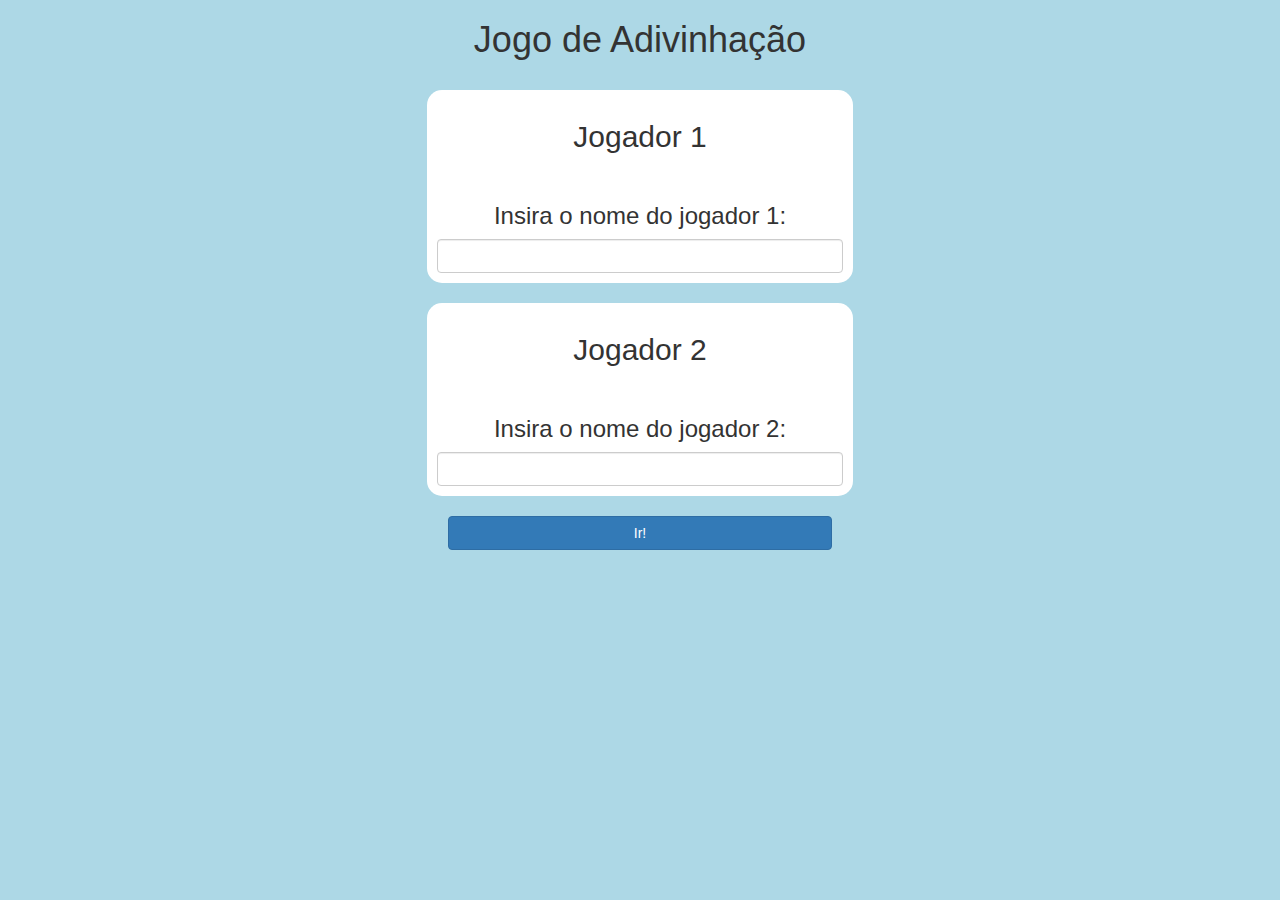
<file: Aula 89/index.html>
<!DOCTYPE html>
<html>

<head>
	<title>Adivinhe a Palavra</title>

	<meta name="viewport" content="width=device-width, initial-scale=1">
	<link rel="stylesheet" href="https://maxcdn.bootstrapcdn.com/bootstrap/3.4.0/css/bootstrap.min.css">
	<script src="https://ajax.googleapis.com/ajax/libs/jquery/3.4.1/jquery.min.js"></script>
	<script src="https://maxcdn.bootstrapcdn.com/bootstrap/3.4.0/js/bootstrap.min.js"></script>

	<link rel="stylesheet" type="text/css" href="game.css">
	<script src="main.js"></script>

	<script src="game_login.js"></script>
</head>

<body>

	<center>
		<h1>Jogo de Adivinhação</h1>
		<br>
		<div class="col-lg-4 col-sm-8 col-xs-11 loginDivs">
			<h2>Jogador 1</h2>
			<br>
			<h3 class="title">Insira o nome do jogador 1:</h3>
			<input id="jogador1nome" class="form-control">
		</div>
		<br>
		<div class="col-lg-4 col-sm-8 col-xs-11 loginDivs">
			<h2 class="title">Jogador 2</h2>
			<br>
			<h3>Insira o nome do jogador 2:</h3>
			<input id="jogador2nome" class="form-control">
		</div>
		<br>
		<button style="width:30%" class="btn btn-primary" onclick="addUser()">Ir!</button>
	</center>
<img

</body>

</html>
</file>
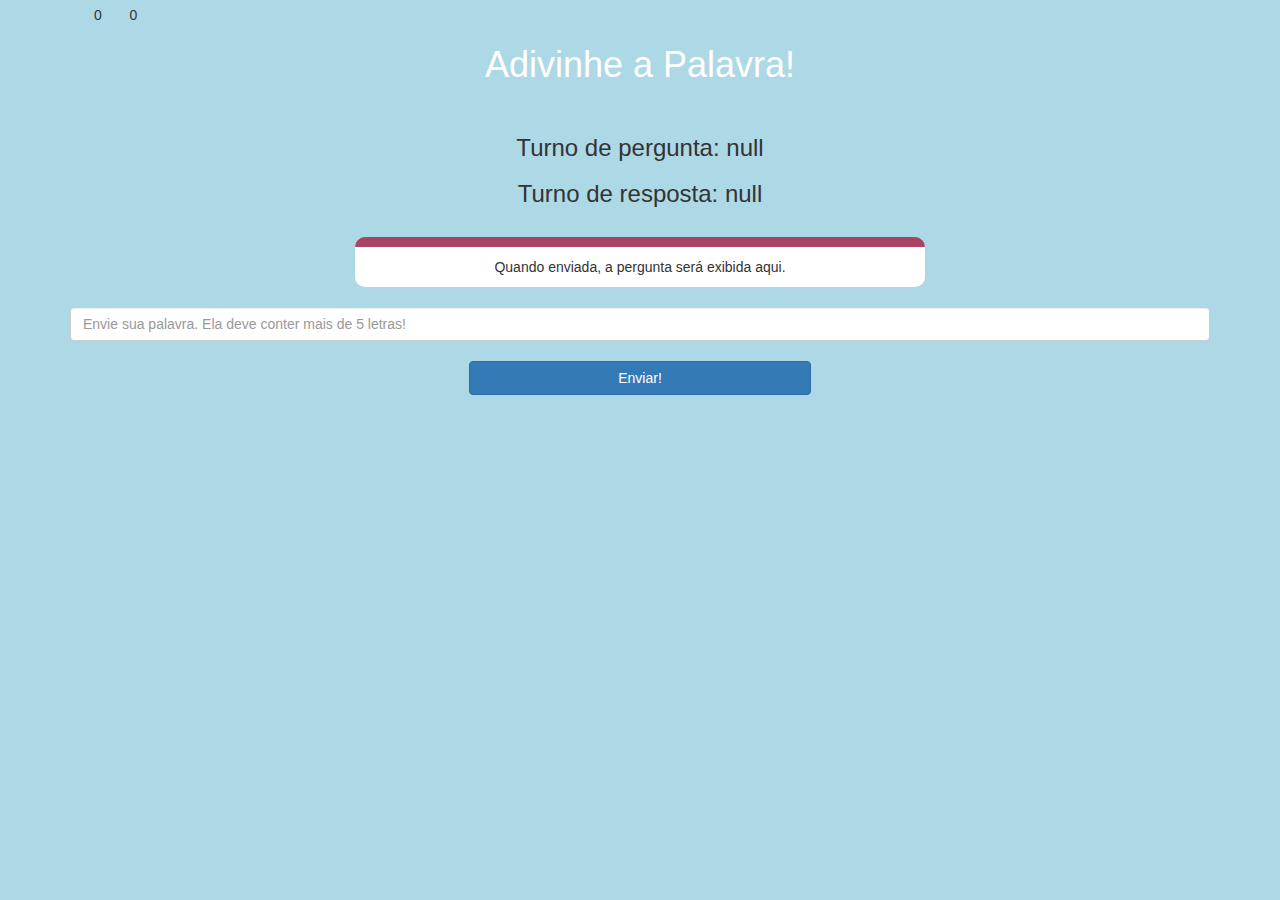
<file: Aula 89/game_page.html>
<!DOCTYPE html>
<html>

<head>
	<title>Adivinhe a Palavra</title>

	<meta name="viewport" content="width=device-width, initial-scale=1">
	<link rel="stylesheet" href="https://maxcdn.bootstrapcdn.com/bootstrap/3.4.0/css/bootstrap.min.css">
	<script src="https://ajax.googleapis.com/ajax/libs/jquery/3.4.1/jquery.min.js"></script>
	<script src="https://maxcdn.bootstrapcdn.com/bootstrap/3.4.0/js/bootstrap.min.js"></script>

	<link rel="stylesheet" type="text/css" href="game.css">
</head>

<body>

	<div class="container">
		<h4 id="Joga1Placar"></h4>
		<span id="pointJoga1">0</span>
		<h4 id="Joga2Placar"></h4>
		<span id="pointJoga2">0</span>
		<center>
			<h1 style="color: white;">Adivinhe a Palavra!</h1>
			<br>
			<h3 id="turnoPerg">Turno de pergunta: </h3>
			<h3 id="turnoResp">Turno de resposta: </h3>
			<br>
			<div id="output">Quando enviada, a pergunta será exibida aqui.</div>
			<br>
			<input id="enviarPergunta" class="form-control" placeholder="Envie sua palavra. Ela deve conter mais de 5 letras!">
			<br>
			<button onclick="envPerg()" style="width:30%" class="btn btn-primary">Enviar!</button>
		</center>
	</div>

	<script src="game_login.js"></script>
</body>

</html>
</file>
<file: Aula 89/game.css>
body {
	background: lightblue;
}

.loginDivs {
	background: white;
	padding: 10px;
	float: none;
	border-radius: 15px;
}


#Joga1Placar,
#Joga2Placar {
	display: inline-block;
	margin-left: 20px;
}

#word {
	width: 60%;
}

#wordDisplay {
	letter-spacing: 5px;
}

#output {
	background: white;
	border-radius: 10px;
	border-top: 10px solid #AA4465;
	padding: 10px;
	float: none;
	text-align: center;
	width: 50%;
}
</file>
